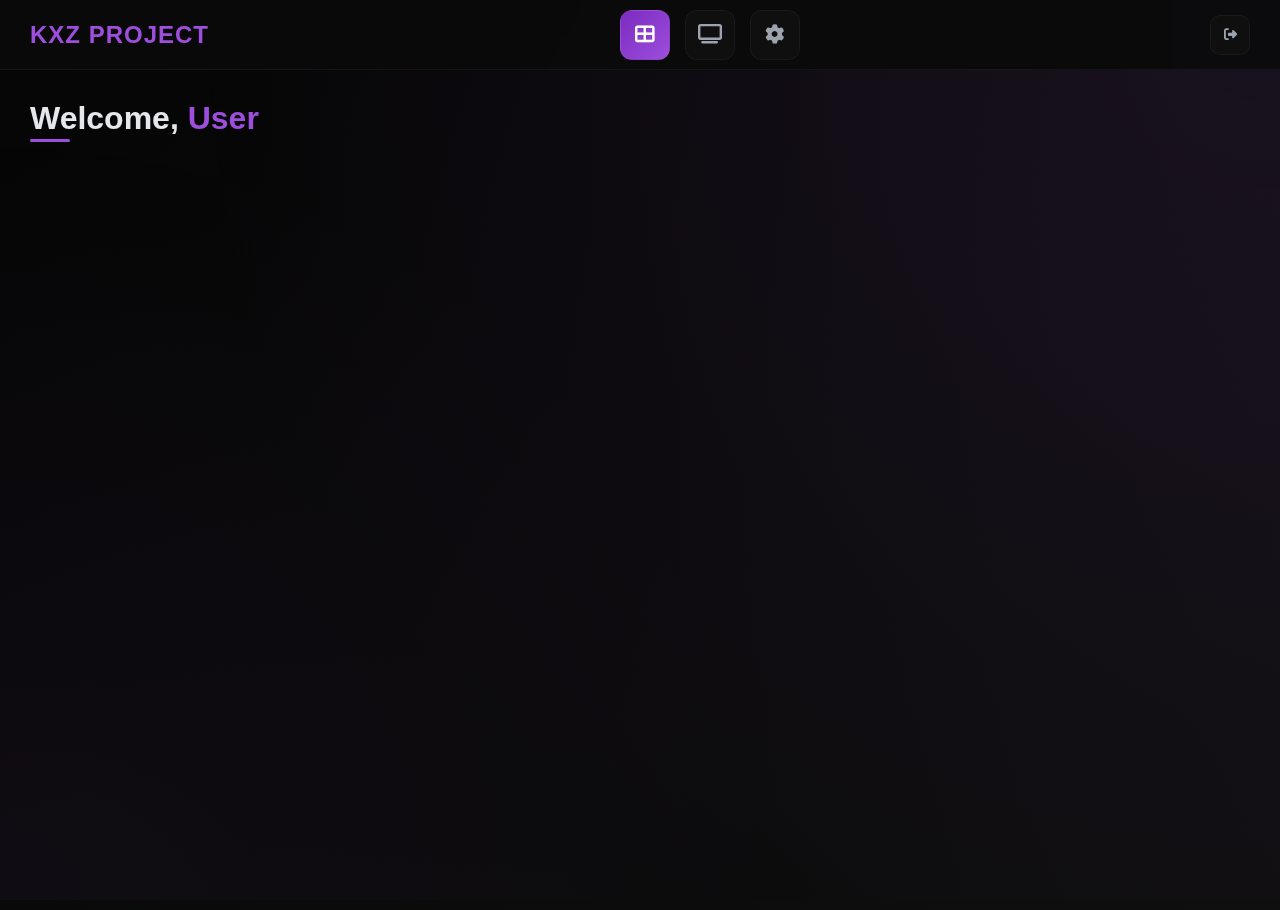
<file: dashboard/index.html>
<!DOCTYPE html>
<html lang="en">
<head>
  <meta charset="UTF-8" />
  <meta name="viewport" content="width=device-width, initial-scale=1.0"/>
  <title>KXZ Project - Dashboard</title>
  <link rel="icon" type="image/png" href="https://kxz-project.netlify.app/assets/img/logo.png"/>
  <link rel="stylesheet" href="https://cdnjs.cloudflare.com/ajax/libs/font-awesome/6.4.0/css/all.min.css"/>
  <script src="js/dashboard/scripts@1-1-4.js"></script>
  <link rel="stylesheet" href="styles/dashboard/styles@0.0.3.css"/>
  <link rel="stylesheet" href="styles/dashboard/second_styles@0.0.3.css"/>
</head>
<body>

  <nav class="top-nav">
    <a href="" class="logo">KXZ PROJECT</a>
    <div class="nav-items">
      <a href="#" class="nav-item active" data-page="dashboard" data-tooltip="Dashboard">
        <i class="fas fa-th-large"></i>
      </a>
      <a href="#" class="nav-item" data-page="showcase" data-tooltip="Showcase">
        <i class="fas fa-tv"></i>
      </a>
      <a href="#" class="nav-item" data-page="settings" data-tooltip="Account Settings">
        <i class="fas fa-cog"></i>
      </a>
      <a href="#" class="nav-item" data-page="admin" id="adminNavItem" style="display: none;" data-tooltip="Admin Panel">
        <i class="fas fa-user-shield"></i>
      </a>
    </div>
    <div class="user-profile">
      <button class="logout-btn" onclick="window.location.href='https://kxz-project.netlify.app'" title="Logout">
        <i class="fas fa-sign-out-alt"></i>
      </button>
    </div>
  </nav>

  <main class="main-content">

    <!-- DASHBOARD -->
    <section id="dashboard" class="page-section active">
      <div class="header">
        <h1 class="welcome-text">Welcome, <span id="username">User</span></h1>
      </div>

      <div class="card" style="--animation-order: 1">
        <div class="card-header">
          <h2 class="card-title"><i class="fas fa-user-circle"></i> Profile</h2>
        </div>
        <div class="card-content">
          <div class="profile-container">
            <div class="avatar"><i class="fas fa-user"></i></div>
            <div class="profile-info">
              <h3 class="profile-name" id="profile-username">User</h3>
              <div class="profile-badges">
                <div class="badge" id="userBadge">FREE</div>
                <span class="profile-badge uid">UID: <span id="uid">2483</span></span>
              </div>
            </div>
          </div>
        </div>
      </div>

      <div class="card" style="--animation-order: 2">
        <div class="card-header">
          <h2 class="card-title"><i class="fas fa-download"></i> Download Center</h2>
          <p class="card-description">You can Download the Latest Version of KXZ here</p>
        </div>
        <div class="card-content">
          <div class="download-header">
            <div>
              <h3 class="download-title"><i class="fas fa-gamepad"></i> KXZ PROJECT - FREE [FIVEM]</h3>
              <p class="download-version"><i class="fas fa-code-branch"></i> Version: 1.4.02 (Last update: Today)</p>
            </div>
            <div class="download-btn-container">
              <button class="download-btn" onclick="window.location.href='https://direct-link.net/1069471/kxz-free'">
                <i class="fas fa-download"></i> Download Now
              </button>
            </div>
          </div>
          <div class="separator"></div>
          <div class="status-grid">
            <div class="status-item">
              <i class="fas fa-shield-alt green"></i>
              <span>Detection Status: Undetected!</span>
            </div>
            <div class="status-item">
              <i class="fas fa-clock purple"></i>
              <span>Last updated: Today</span>
            </div>
          </div>
          <div class="release-notes">
            <div class="release-notes-header">
              <i class="fas fa-check-circle"></i>
              <div>
                <h4 class="release-notes-title">Latest Release Notes <span class="version-badge">v1.4.02</span></h4>
                <p class="release-notes-content">
                  This update includes performance improvements, bug fixes, and new features to enhance your experience.
                </p>
              </div>
            </div>
          </div>
        </div>
      </div>
    </section>

    <!-- ACCOUNT SETTINGS -->
    <section id="settings" class="page-section">
      <div class="header">
        <h1 class="welcome-text">Account <span>Settings</span></h1>
      </div>

      <div class="settings-grid">
        <!-- Password Change -->
        <div class="card" style="--animation-order: 1">
          <div class="card-header">
            <h2 class="card-title"><i class="fas fa-key"></i> Change Password</h2>
            <p class="card-description">Update your account password</p>
          </div>
          <div class="card-content">
            <form class="settings-form" id="passwordChangeForm">
              <div class="form-group">
                <label class="form-label">Current Password</label>
                <div class="password-input-container">
                  <input type="password" id="currentPassword" class="form-input" placeholder="Enter your current password" required />
                  <button type="button" class="toggle-password"><i class="fas fa-eye"></i></button>
                </div>
              </div>
              <div class="form-group">
                <label class="form-label">New Password</label>
                <div class="password-input-container">
                  <input type="password" id="newPassword" class="form-input" placeholder="Enter new password" required />
                  <button type="button" class="toggle-password"><i class="fas fa-eye"></i></button>
                </div>
              </div>
              <div class="form-group">
                <label class="form-label">Confirm New Password</label>
                <div class="password-input-container">
                  <input type="password" id="confirmPassword" class="form-input" placeholder="Confirm new password" required />
                  <button type="button" class="toggle-password"><i class="fas fa-eye"></i></button>
                </div>
              </div>
              <div class="form-actions">
                <button type="reset" class="btn btn-outline">Cancel</button>
                <button type="submit" class="btn btn-primary">Update Password</button>
              </div>
            </form>
          </div>
        </div>

        <!-- Discord Account -->
        <div class="card" style="--animation-order: 2">
          <div class="card-header">
            <h2 class="card-title"><i class="fab fa-discord"></i> Discord Account</h2>
            <p class="card-description">Manage your linked Discord account</p>
          </div>
          <div style="padding: 25px">
            <div class="discord-account-info" id="discordAccountInfo">
              <div class="discord-avatar-container">
                <div class="discord-avatar" id="discordAvatar"><i class="fas fa-user"></i></div>
              </div>
              <div class="discord-info">
                <h3 id="discordUsername">Not linked</h3>
                <p class="discord-id" id="discordId">Discord ID: Not linked</p>
              </div>
              <button class="btn btn-primary" id="relinkDiscordBtn">
                <i class="fas fa-sync-alt"></i> Relink Discord Account
              </button>
            </div>
            <p class="discord-warning">
              <i class="fas fa-exclamation-triangle"></i> Relink Discord Account will link your KXZ Account to another Discord Account!
            </p>
          </div>
        </div>
      </div>
    </section>

    <!-- SHOWCASE SECTION -->
    <section id="showcase" class="page-section">
      <div class="header">
        <h1 class="welcome-text">YouTube <span>Showcase</span></h1>
      </div>
      <div class="card" style="--animation-order: 1">
        <div class="card-header">
          <h2 class="card-title"><i class="fab fa-youtube"></i> Featured Videos</h2>
          <p class="card-description">Watch our latest YouTube content directly from the dashboard</p>
        </div>
          <!-- <div class="card-content" style="display: grid; grid-template-columns: repeat(auto-fit, minmax(300px, 1fr)); gap: 20px;"> -->
          <div class="card-content" style="display: grid; grid-template-columns: repeat(1, 1fr); gap: 20px;">
          <iframe width="100%" height="200" src="https://www.youtube.com/embed/lD-C9xFwtq8" title="YouTube video 1" frameborder="0" allowfullscreen></iframe>
        </div>
      </div>
    </section>

    <!-- ADMIN PANEL -->
    <section id="admin" class="page-section">
      <!-- [Your full admin panel section is preserved here, unchanged] -->
    </section>

  </main>

  <script>
    document.addEventListener('DOMContentLoaded', function () {
      const navItems = document.querySelectorAll('.nav-item');
      const pageSections = document.querySelectorAll('.page-section');

      navItems.forEach(item => {
        item.addEventListener('click', function (e) {
          e.preventDefault();
          navItems.forEach(nav => nav.classList.remove('active'));
          this.classList.add('active');
          pageSections.forEach(section => section.classList.remove('active'));
          const pageId = this.getAttribute('data-page');
          document.getElementById(pageId).classList.add('active');
        });
      });

      const cards = document.querySelectorAll('.card');
      cards.forEach((card, index) => {
        card.style.setProperty('--animation-order', index + 1);
      });
    });
  </script>
</body>
</html>
</file>
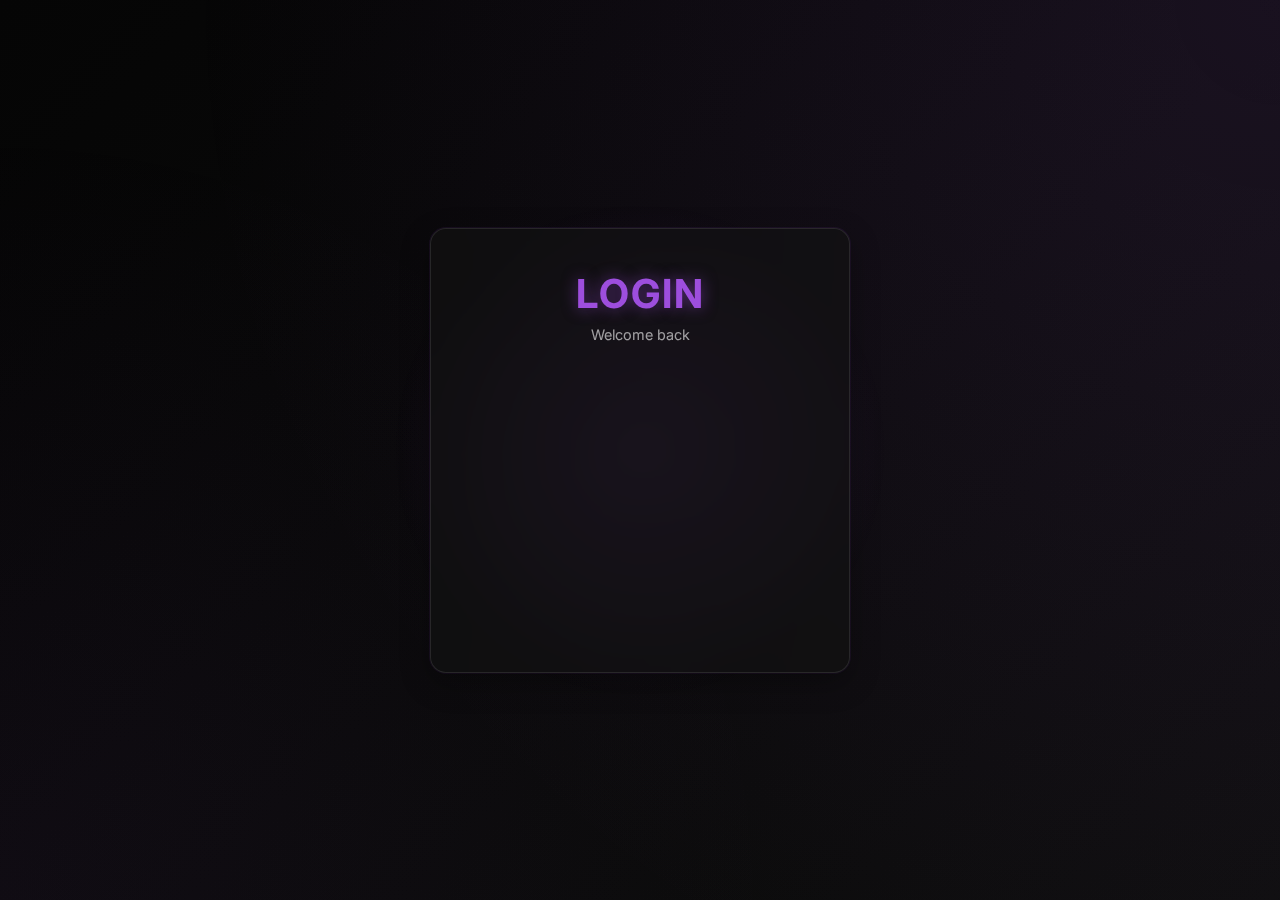
<file: dashboard/login.html>
<!DOCTYPE html>
<html lang="en">
<head>
    <meta charset="UTF-8">
    <meta name="viewport" content="width=device-width, initial-scale=1.0">
    <title>Login</title>
    <link rel="preconnect" href="https://fonts.googleapis.com">
    <link rel="preconnect" href="https://fonts.gstatic.com" crossorigin>
    <link href="https://fonts.googleapis.com/css2?family=Inter:wght@300;400;500;600;700&display=swap" rel="stylesheet">
    <link rel="stylesheet" href="styles/login/styles@0.0.4.css">

    
</head>
<body>
    <div class="glow"></div>
    
    <div class="login-container">
        <div class="login-header">
            <h1 class="login-title">LOGIN</h1>
            <p class="login-subtitle">Welcome back</p>
        </div>
        
        <form id="loginForm">
            <div class="form-group">
                <input type="text" id="loginUsername" class="form-input" placeholder="Username" required>
                <svg class="form-icon" xmlns="http://www.w3.org/2000/svg" width="20" height="20" viewBox="0 0 24 24" fill="none" stroke="currentColor" stroke-width="2" stroke-linecap="round" stroke-linejoin="round">
                    <path d="M20 21v-2a4 4 0 0 0-4-4H8a4 4 0 0 0-4 4v2"></path>
                    <circle cx="12" cy="7" r="4"></circle>
                </svg>
            </div>
            
            <div class="form-group">
                <input type="password" id="loginPassword" class="form-input" placeholder="Password" required>
                <svg class="form-icon" xmlns="http://www.w3.org/2000/svg" width="20" height="20" viewBox="0 0 24 24" fill="none" stroke="currentColor" stroke-width="2" stroke-linecap="round" stroke-linejoin="round">
                    <rect x="3" y="11" width="18" height="11" rx="2" ry="2"></rect>
                    <path d="M7 11V7a5 5 0 0 1 10 0v4"></path>
                </svg>
            </div>
            
            <button type="button" onclick="login()" class="login-button">Login</button>
            <div id="errorMessage" class="error-message"></div>
        </form>
        
        <div class="login-footer">
            Don't have an account? <a href="register" class="login-link">Register</a>
        </div>
    </div>

    <script>

document.addEventListener('DOMContentLoaded', async function() {
    try {
        const response = await fetch('https://bebetter-fivem.space/api/getUserData', {
            credentials: 'include'
        });

        if (response.ok) {
         
            window.location.href = 'dashboard';
        }
    } catch (error) {
        console.error('Error checking auth status:', error);
    }
});


        document.addEventListener('mousemove', (e) => {
            const glow = document.querySelector('.glow');
            const x = e.clientX;
            const y = e.clientY;
            
            glow.style.left = `${x - 250}px`;
            glow.style.top = `${y - 250}px`;
        });

        async function login() {
            const username = document.getElementById('loginUsername').value;
            const password = document.getElementById('loginPassword').value;
            const errorMessage = document.getElementById('errorMessage');
            const loginButton = document.querySelector('.login-button');

            loginButton.textContent = 'Logging in...';
            loginButton.disabled = true;

            try {
                const response = await fetch('https://bebetter-fivem.space/api/login', {
                    method: 'POST',
                    headers: { 'Content-Type': 'application/json' },
                    body: JSON.stringify({ username, password }),
                    credentials: 'include'
                });

                const data = await response.json();

                if (response.ok) {
                    window.location.href = 'dashboard';
                } else {
                    errorMessage.textContent = data.message || "Login failed";
                    loginButton.textContent = 'Login';
                    loginButton.disabled = false;
                }
            } catch (error) {
                errorMessage.textContent = "An error occurred. Please try again.";
                loginButton.textContent = 'Login';
                loginButton.disabled = false;
            }
        }


        document.getElementById('loginForm').addEventListener('keypress', function(e) {
            if (e.key === 'Enter') {
                e.preventDefault();
                login();
            }
        });
    </script>
</body>
</html>
</file>
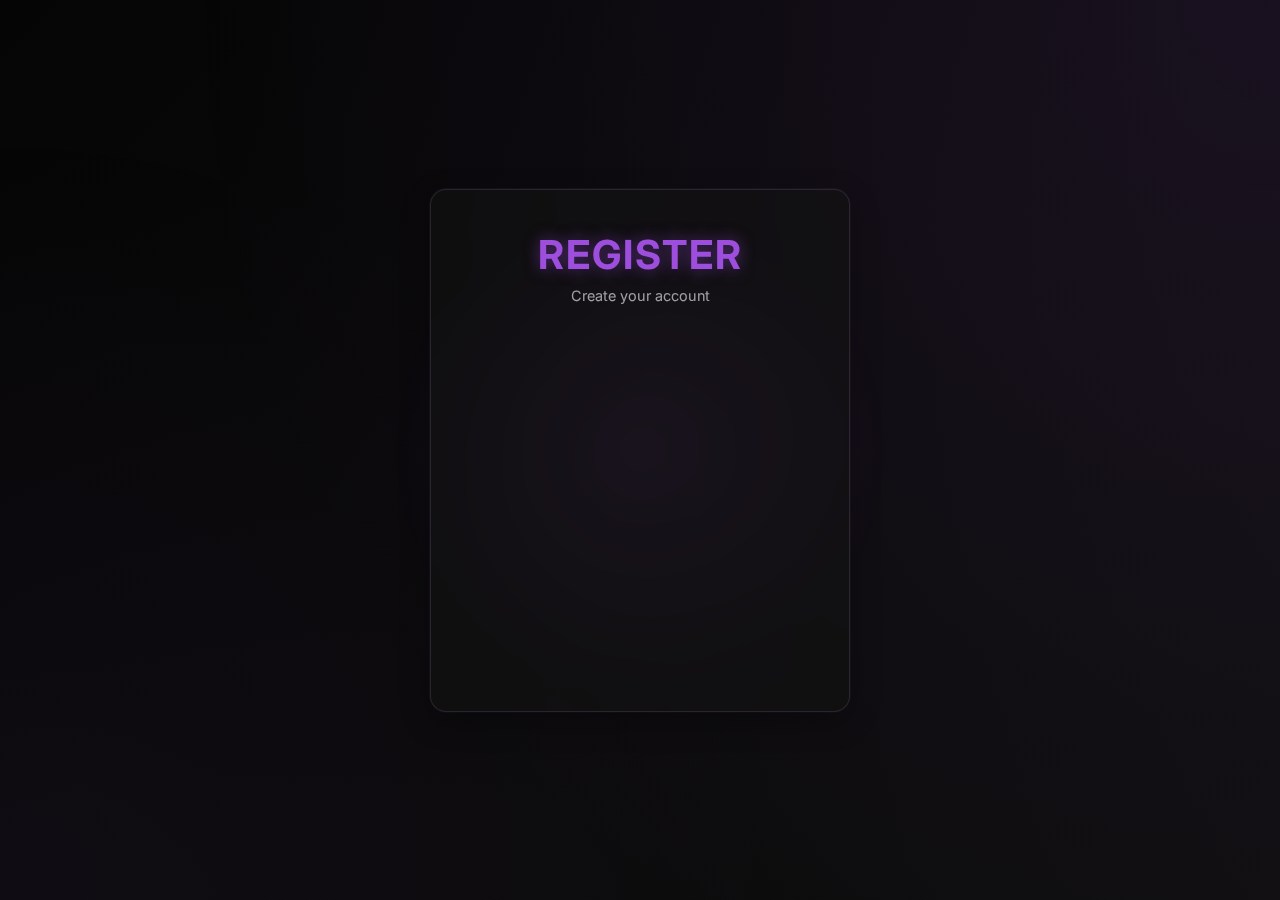
<file: dashboard/register.html>
<!DOCTYPE html>
<html lang="en">
<head>
    <meta charset="UTF-8">
    <meta name="viewport" content="width=device-width, initial-scale=1.0">
    <title>Register</title>
    <link rel="preconnect" href="https://fonts.googleapis.com">
    <link rel="preconnect" href="https://fonts.gstatic.com" crossorigin>
    <link href="https://fonts.googleapis.com/css2?family=Inter:wght@300;400;500;600;700&display=swap" rel="stylesheet">
    <link rel="stylesheet" href="styles/register/styles@0.0.3.css">

    
</head>
<body>
    <div class="glow"></div>
    
    <div class="register-container">
        <div class="register-header">
            <h1 class="register-title">REGISTER</h1>
            <p class="register-subtitle">Create your account</p>
        </div>
        
        <form id="registerForm">
            <div class="form-group">
                <input type="text" id="username" name="username" class="form-input" placeholder="Username" required>
                <svg class="form-icon" xmlns="http://www.w3.org/2000/svg" width="20" height="20" viewBox="0 0 24 24" fill="none" stroke="currentColor" stroke-width="2" stroke-linecap="round" stroke-linejoin="round">
                    <path d="M20 21v-2a4 4 0 0 0-4-4H8a4 4 0 0 0-4 4v2"></path>
                    <circle cx="12" cy="7" r="4"></circle>
                </svg>
            </div>
            
            <div class="form-group">
                <input type="password" id="password" name="password" class="form-input" placeholder="Password" required>
                <svg class="form-icon" xmlns="http://www.w3.org/2000/svg" width="20" height="20" viewBox="0 0 24 24" fill="none" stroke="currentColor" stroke-width="2" stroke-linecap="round" stroke-linejoin="round">
                    <rect x="3" y="11" width="18" height="11" rx="2" ry="2"></rect>
                    <path d="M7 11V7a5 5 0 0 1 10 0v4"></path>
                </svg>
            </div>
            
            <div class="form-group">
                <input type="password" id="confirmPassword" name="confirmPassword" class="form-input" placeholder="Confirm Password" required>
                <svg class="form-icon" xmlns="http://www.w3.org/2000/svg" width="20" height="20" viewBox="0 0 24 24" fill="none" stroke="currentColor" stroke-width="2" stroke-linecap="round" stroke-linejoin="round">
                    <rect x="3" y="11" width="18" height="11" rx="2" ry="2"></rect>
                    <path d="M7 11V7a5 5 0 0 1 10 0v4"></path>
                </svg>
            </div>
            
            <button type="submit" class="register-button">Register</button>
            <div id="errorMessage" class="error-message"></div>
        </form>
        
        <div class="register-footer">
            Do you have an account? <a href="login" class="register-link">Login</a>
        </div>
    </div>

    <script>
        document.addEventListener('mousemove', (e) => {
            const glow = document.querySelector('.glow');
            const x = e.clientX;
            const y = e.clientY;
            
            glow.style.left = `${x - 250}px`;
            glow.style.top = `${y - 250}px`;
        });

        const form = document.getElementById('registerForm');
        const errorMessage = document.getElementById('errorMessage');
        const passwordInput = document.getElementById('password');
        const confirmPasswordInput = document.getElementById('confirmPassword');

        form.addEventListener('submit', async (event) => {
            event.preventDefault();
            

            errorMessage.textContent = '';
            passwordInput.classList.remove('password-mismatch');
            confirmPasswordInput.classList.remove('password-mismatch');
            

            if (passwordInput.value !== confirmPasswordInput.value) {
                errorMessage.textContent = 'Passwords do not match!';
                passwordInput.classList.add('password-mismatch');
                confirmPasswordInput.classList.add('password-mismatch');
                return;
            }
            
            const registerButton = document.querySelector('.register-button');
            registerButton.textContent = 'Registering...';
            registerButton.disabled = true;

            const formData = new FormData(form);
            const data = {
                username: formData.get('username'),
                password: formData.get('password')
            };

            try {
                const response = await fetch('api/register', {
                    method: 'POST',
                    headers: {
                        'Content-Type': 'application/json',
                        'Accept': 'application/json'
                    },
                    body: JSON.stringify(data)
                });

                const result = await response.json();

                if (response.ok) {
                    window.location.href = result.redirect || 'https://bebetter-fivem.space';
                } else {
                    errorMessage.textContent = result.message || 'Error with register!';
                    registerButton.textContent = 'Register';
                    registerButton.disabled = false;
                }
            } catch (error) {
                errorMessage.textContent = 'Error with connecting to server!';
                registerButton.textContent = 'Register';
                registerButton.disabled = false;
                console.error(error);
            }
        });


        confirmPasswordInput.addEventListener('input', () => {
            if (passwordInput.value !== confirmPasswordInput.value) {
                passwordInput.classList.add('password-mismatch');
                confirmPasswordInput.classList.add('password-mismatch');
            } else {
                passwordInput.classList.remove('password-mismatch');
                confirmPasswordInput.classList.remove('password-mismatch');
            }
        });

        passwordInput.addEventListener('input', () => {
            if (passwordInput.value !== confirmPasswordInput.value && confirmPasswordInput.value) {
                passwordInput.classList.add('password-mismatch');
                confirmPasswordInput.classList.add('password-mismatch');
            } else {
                passwordInput.classList.remove('password-mismatch');
                confirmPasswordInput.classList.remove('password-mismatch');
            }
        });
    </script>
</body>
</html>
</file>
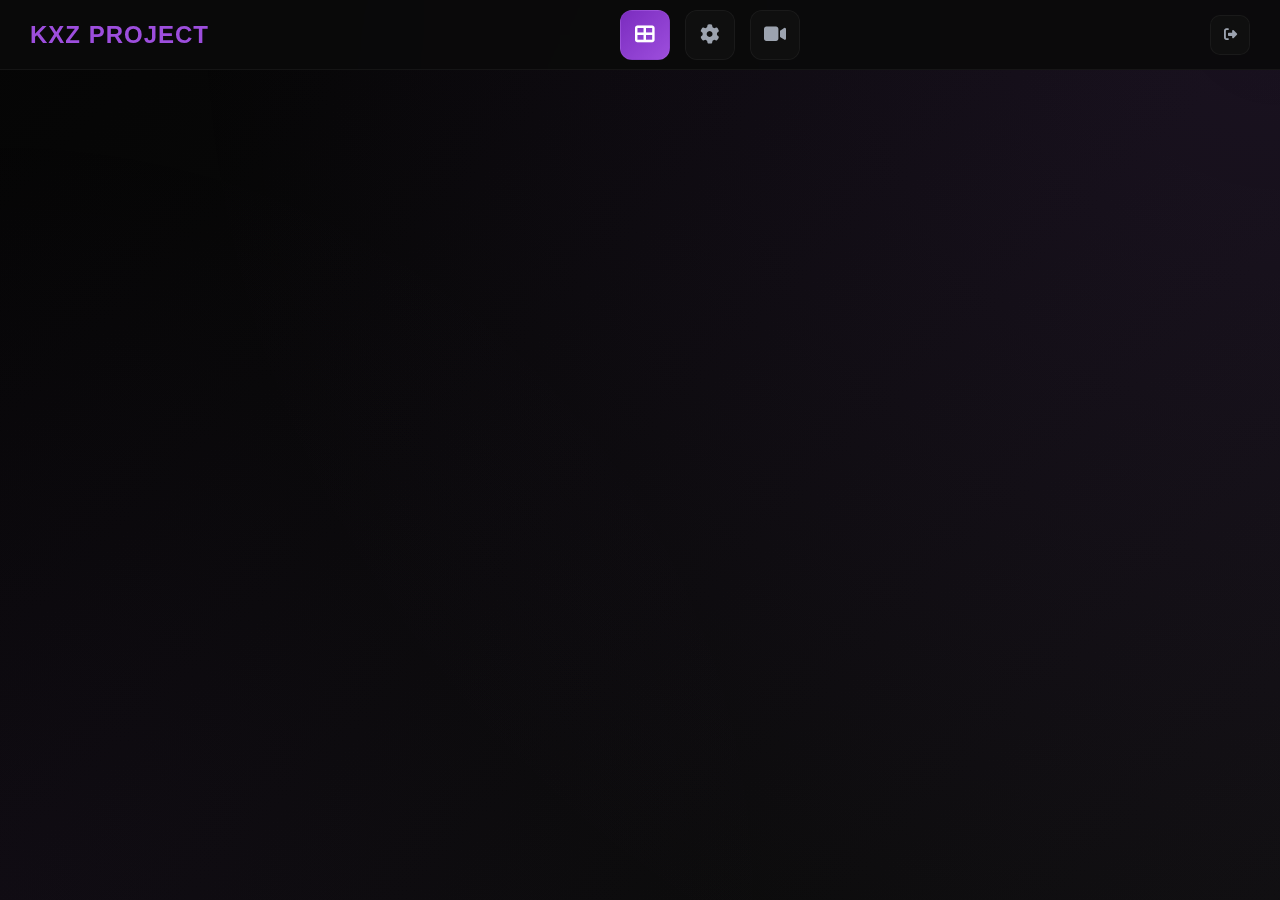
<file: dashboard/test.html>
<!DOCTYPE html>
<html lang="en">
<head>
  <meta charset="UTF-8">
  <meta name="viewport" content="width=device-width, initial-scale=1.0">
  <title>KXZ Project - Dashboard</title>
  <link rel="icon" type="image/png" href="https://kxz-project.netlify.app/assets/img/logo.png">
  <link rel="stylesheet" href="https://cdnjs.cloudflare.com/ajax/libs/font-awesome/6.4.0/css/all.min.css">
  <link rel="stylesheet" href="styles/dashboard/styles@0.0.3.css">
  <link rel="stylesheet" href="styles/dashboard/second_styles@0.0.3.css">
  <script src="js/dashboard/scripts@1-1-4.js"></script>
  <style>
    /* Showcase Section Styles */
    .video-grid {
      display: grid;
      grid-template-columns: repeat(auto-fill, minmax(320px, 1fr));
      gap: 20px;
      padding: 20px;
    }
    .video-card {
      background-color: #1e1e2f;
      border-radius: 8px;
      overflow: hidden;
      box-shadow: 0 4px 6px rgba(0,0,0,0.3);
      transition: transform 0.2s;
    }
    .video-card:hover {
      transform: scale(1.02);
    }
    .video-card iframe {
      width: 100%;
      height: 180px;
      border: none;
    }
    .video-card h3 {
      margin: 10px;
      font-size: 1.1rem;
      color: #fff;
    }
  </style>
</head>
<body>

  <nav class="top-nav">
    <a href="" class="logo">KXZ PROJECT</a>
    
    <div class="nav-items">
      <a href="#" class="nav-item active" data-page="dashboard" data-tooltip="Dashboard">
        <i class="fas fa-th-large"></i>
      </a>
      <a href="#" class="nav-item" data-page="settings" data-tooltip="Account Settings">
        <i class="fas fa-cog"></i>
      </a>
      <a href="#" class="nav-item" data-page="showcase" data-tooltip="Showcase">
        <i class="fas fa-video"></i>
      </a>
      <a href="#" class="nav-item" data-page="admin" id="adminNavItem" style="display: none;" data-tooltip="Admin Panel">
        <i class="fas fa-user-shield"></i>
      </a>
    </div>
    
    <div class="user-profile">
      <button class="logout-btn" onclick="window.location.href='https://kxz-project.netlify.app'" title="Logout">
        <i class="fas fa-sign-out-alt"></i>
      </button>
    </div>
  </nav>

  <main class="main-content">

    <!-- Existing Sections: Dashboard, Settings, Admin -->
    <!-- ... (Your existing sections remain unchanged) ... -->

    <!-- Showcase Section -->
    <section id="showcase" class="page-section">
      <div class="header">
        <h1 class="welcome-text">Video <span>Showcase</span></h1>
      </div>
      <div class="video-grid">
        <!-- Video Card 1 -->
        <div class="video-card">
          <iframe src="https://www.youtube.com/embed/VIDEO_ID_1" allowfullscreen></iframe>
          <h3>Video Title 1</h3>
        </div>
        <!-- Video Card 2 -->
        <div class="video-card">
          <iframe src="https://www.youtube.com/embed/VIDEO_ID_2" allowfullscreen></iframe>
          <h3>Video Title 2</h3>
        </div>
        <!-- Add more video cards as needed -->
      </div>
    </section>

  </main>

  <script>
    // Navigation functionality
    document.addEventListener('DOMContentLoaded', function() {
      const navItems = document.querySelectorAll('.nav-item');
      const pageSections = document.querySelectorAll('.page-section');
      
      navItems.forEach(item => {
        item.addEventListener('click', function(e) {
          e.preventDefault();
          
          // Remove active class from all nav items
          navItems.forEach(nav => nav.classList.remove('active'));
          
          // Add active class to clicked nav item
          this.classList.add('active');
          
          // Hide all page sections
          pageSections.forEach(section => section.classList.remove('active'));
          
          // Show the corresponding page section
          const pageId = this.getAttribute('data-page');
          document.getElementById(pageId).classList.add('active');
        });
      });
    });
  </script>
</body>
</html>
</file>
<file: dashboard/styles/dashboard/styles@0.0.3.css>
:root {
  --accent-color: #9d4edd;
  --accent-color-light: #b76de8;
  --accent-color-dark: #7b2cbf;
  --bg-color: #0a0a0a;
  --bg-color-light: #121212;
  --card-bg: rgba(18, 18, 18, 0.6);
  --card-hover-bg: rgba(24, 24, 24, 0.8);
  --text-color: #e5e7eb;
  --text-light: #9ca3af;
  --text-muted: #6b7280;
  --dark-input: #252535;
  --border-radius: 12px;
  --glass-border: 1px solid rgba(255, 255, 255, 0.05);
  --transition: all 0.3s cubic-bezier(0.4, 0, 0.2, 1);
}

* {
  margin: 0;
  padding: 0;
  box-sizing: border-box;
  font-family: 'Segoe UI', Tahoma, Geneva, Verdana, sans-serif;
}

body {
  background: linear-gradient(135deg, #050505 0%, #0f0f0f 100%);
  color: var(--text-color);
  min-height: 100vh;
  overflow-x: hidden;
  position: relative;
}

body::before {
  content: '';
  position: fixed;
  top: 0;
  left: 0;
  width: 100%;
  height: 100%;
  background: 
    radial-gradient(circle at top right, rgba(157, 78, 221, 0.1), transparent 70%),
    radial-gradient(circle at bottom left, rgba(157, 78, 221, 0.05), transparent 50%);
  z-index: -1;
}

/* Custom Scrollbar */
::-webkit-scrollbar {
  width: 6px;
  height: 6px;
}

::-webkit-scrollbar-track {
  background: rgba(18, 18, 18, 0.8);
}

::-webkit-scrollbar-thumb {
  background: rgba(157, 78, 221, 0.5);
  border-radius: 3px;
}

::-webkit-scrollbar-thumb:hover {
  background: rgba(157, 78, 221, 0.7);
}

/* Top Navigation Bar */
.top-nav {
  position: fixed;
  top: 0;
  left: 0;
  width: 100%;
  height: 70px;
  display: flex;
  justify-content: space-between;
  align-items: center;
  padding: 0 30px;
  background: rgba(10, 10, 10, 0.9);
  backdrop-filter: blur(20px);
  -webkit-backdrop-filter: blur(20px);
  border-bottom: var(--glass-border);
  z-index: 1000;
}

.logo {
  font-size: 1.5rem;
  font-weight: 700;
  color: var(--accent-color);
  text-decoration: none;
  letter-spacing: 1px;
  position: relative;
  overflow: hidden;
}

.logo::after {
  content: '';
  position: absolute;
  bottom: 0;
  left: 0;
  width: 0;
  height: 2px;
  background: var(--accent-color);
  transition: width 0.5s ease;
}

.logo:hover::after {
  width: 100%;
}

.nav-items {
  display: flex;
  gap: 15px;
}

.nav-item {
  position: relative;
  width: 50px;
  height: 50px;
  display: flex;
  justify-content: center;
  align-items: center;
  border-radius: 12px;
  color: var(--text-light);
  text-decoration: none;
  transition: var(--transition);
  background: rgba(18, 18, 18, 0.6);
  backdrop-filter: blur(10px);
  -webkit-backdrop-filter: blur(10px);
  border: var(--glass-border);
  overflow: hidden;
}

.nav-item::before {
  content: '';
  position: absolute;
  top: 0;
  left: 0;
  width: 100%;
  height: 100%;
  background: linear-gradient(135deg, rgba(157, 78, 221, 0.2), transparent);
  opacity: 0;
  transition: var(--transition);
}

.nav-item i {
  font-size: 1.2rem;
  transition: var(--transition);
  z-index: 1;
}

.nav-item:hover {
  transform: translateY(-3px);
}

.nav-item:hover::before {
  opacity: 1;
}

.nav-item:hover i {
  color: var(--accent-color);
  transform: scale(1.1);
}

.nav-item.active {
  background: linear-gradient(135deg, var(--accent-color-dark), var(--accent-color));
  color: white;
}

.nav-item.active::before {
  opacity: 0;
}

.nav-item::after {
  content: attr(data-tooltip);
  position: absolute;
  bottom: -40px;
  left: 50%;
  transform: translateX(-50%) scale(0.8);
  background: rgba(0, 0, 0, 0.9);
  color: white;
  padding: 6px 12px;
  border-radius: 6px;
  font-size: 0.8rem;
  opacity: 0;
  pointer-events: none;
  transition: var(--transition);
  white-space: nowrap;
  backdrop-filter: blur(10px);
  -webkit-backdrop-filter: blur(10px);
  border: var(--glass-border);
  z-index: 10;
}

.nav-item:hover::after {
  opacity: 1;
  transform: translateX(-50%) scale(1);
  bottom: -35px;
}

.user-profile {
  display: flex;
  align-items: center;
  gap: 15px;
}

.profile-badge {
  background: rgba(157, 78, 221, 0.15);
  color: var(--accent-color-light);
  padding: 5px 12px;
  border-radius: 20px;
  font-size: 0.8rem;
  font-weight: 500;
  border: 1px solid rgba(157, 78, 221, 0.2);
}

.logout-btn {
  background: rgba(18, 18, 18, 0.6);
  border: var(--glass-border);
  cursor: pointer;
  width: 40px;
  height: 40px;
  border-radius: 10px;
  display: flex;
  justify-content: center;
  align-items: center;
  color: var(--text-light);
  transition: var(--transition);
  backdrop-filter: blur(10px);
  -webkit-backdrop-filter: blur(10px);
}

.logout-btn:hover {
  background: rgba(239, 68, 68, 0.2);
  color: #ef4444;
  transform: translateY(-3px);
}

/* Main Content */
.main-content {
  padding: 100px 30px 30px;
  max-width: 1400px;
  margin: 0 auto;
}

.page-section {
  display: none;
}

.page-section.active {
  display: block;
  animation: fadeIn 0.5s ease;
}

@keyframes fadeIn {
  from { opacity: 0; transform: translateY(20px); }
  to { opacity: 1; transform: translateY(0); }
}

.header {
  margin-bottom: 30px;
  display: flex;
  justify-content: space-between;
  align-items: center;
}

.welcome-text {
  font-size: 2rem;
  font-weight: 700;
  color: var(--text-color);
  position: relative;
  display: inline-block;
}

.welcome-text::after {
  content: '';
  position: absolute;
  bottom: -5px;
  left: 0;
  width: 40px;
  height: 3px;
  background: var(--accent-color);
  border-radius: 3px;
  transition: var(--transition);
}

.welcome-text:hover::after {
  width: 100%;
}

.welcome-text span {
  color: var(--accent-color);
  position: relative;
}

/* Cards */
.card {
  background: var(--card-bg);
  border-radius: var(--border-radius);
  margin-bottom: 30px;
  overflow: hidden;
  backdrop-filter: blur(20px);
  -webkit-backdrop-filter: blur(20px);
  border: var(--glass-border);
  transition: var(--transition);
  position: relative;
}

.card::before {
  content: '';
  position: absolute;
  top: 0;
  left: 0;
  width: 100%;
  height: 100%;
  background: linear-gradient(135deg, rgba(157, 78, 221, 0.05), transparent);
  opacity: 0;
  transition: var(--transition);
  pointer-events: none;
}

.card:hover {
  transform: translateY(-5px);
  background: var(--card-hover-bg);
}

.card:hover::before {
  opacity: 1;
}

.card-header {
  padding: 20px 25px;
  border-bottom: 1px solid rgba(255, 255, 255, 0.03);
  position: relative;
  background: linear-gradient(to right, rgba(18, 18, 18, 0.8), rgba(24, 24, 24, 0.6));
}

.card-title {
  font-size: 1.3rem;
  font-weight: 600;
  color: var(--text-color);
  display: flex;
  align-items: center;
  gap: 10px;
}

.card-title i {
  color: var(--accent-color);
}

.card-description {
  margin-top: 5px;
  color: var(--text-light);
  font-size: 0.9rem;
}

.card-content {
  padding: 25px;
  background: linear-gradient(to bottom, rgba(18, 18, 18, 0.6), rgba(15, 15, 15, 0.8));
}

/* Profile Container */
.profile-container {
  display: flex;
  align-items: center;
  gap: 20px;
}

.avatar {
  width: 80px;
  height: 80px;
  background: linear-gradient(135deg, var(--accent-color-light), var(--accent-color-dark));
  border-radius: 50%;
  display: flex;
  justify-content: center;
  align-items: center;
  color: white;
  font-size: 2rem;
  position: relative;
  overflow: hidden;
}

.avatar::after {
  content: '';
  position: absolute;
  top: -50%;
  left: -50%;
  width: 200%;
  height: 200%;
  background: linear-gradient(
    to bottom right,
    rgba(255, 255, 255, 0) 0%,
    rgba(255, 255, 255, 0.1) 50%,
    rgba(255, 255, 255, 0) 100%
  );
  transform: rotate(45deg);
  animation: avatarShine 3s infinite;
}

@keyframes avatarShine {
  0% { transform: translateX(-100%) rotate(45deg); }
  100% { transform: translateX(100%) rotate(45deg); }
}

.profile-info {
  flex: 1;
}

.profile-name {
  font-size: 1.5rem;
  font-weight: 600;
  margin-bottom: 10px;
}

.profile-badges {
  display: flex;
  align-items: center;
  gap: 10px;
  flex-wrap: wrap;
}

.badge {
  background: linear-gradient(135deg, var(--accent-color-dark), var(--accent-color));
  color: white;
  padding: 5px 12px;
  border-radius: 20px;
  font-size: 0.8rem;
  font-weight: 500;
}

.uid {
  color: var(--text-light);
  font-size: 0.9rem;
}

/* Download Center */
.download-header {
  display: flex;
  justify-content: space-between;
  align-items: center;
  margin-bottom: 25px;
  background: linear-gradient(to right, rgba(18, 18, 18, 0.9), rgba(24, 24, 24, 0.7));
  border-radius: 12px;
  padding: 20px;
  border: var(--glass-border);
  position: relative;
  overflow: hidden;
}

.download-header::before {
  content: '';
  position: absolute;
  top: 0;
  left: 0;
  width: 100%;
  height: 100%;
  background: linear-gradient(135deg, rgba(157, 78, 221, 0.1), transparent);
  pointer-events: none;
}

.download-title {
  font-size: 1.2rem;
  font-weight: 600;
  display: flex;
  align-items: center;
  gap: 10px;
  color: var(--text-color);
}

.download-title i {
  color: var(--accent-color);
}

.download-version {
  color: var(--text-light);
  font-size: 0.9rem;
  margin-top: 5px;
  display: flex;
  align-items: center;
  gap: 8px;
}

.download-btn {
  background: linear-gradient(135deg, var(--accent-color-dark), var(--accent-color));
  color: white;
  border: none;
  padding: 12px 24px;
  border-radius: 10px;
  font-weight: 500;
  cursor: pointer;
  display: flex;
  align-items: center;
  gap: 10px;
  transition: var(--transition);
  position: relative;
  overflow: hidden;
}

.download-btn::before {
  content: '';
  position: absolute;
  top: 0;
  left: -100%;
  width: 100%;
  height: 100%;
  background: linear-gradient(
    90deg,
    transparent,
    rgba(255, 255, 255, 0.2),
    transparent
  );
  transition: var(--transition);
}

.download-btn:hover {
  transform: translateY(-3px);
}

.download-btn:hover::before {
  animation: downloadBtnShine 1.5s infinite;
}

@keyframes downloadBtnShine {
  100% { left: 200%; }
}

.separator {
  height: 1px;
  background: rgba(255, 255, 255, 0.03);
  margin: 25px 0;
}

.status-grid {
  display: grid;
  grid-template-columns: repeat(auto-fit, minmax(200px, 1fr));
  gap: 20px;
  margin-bottom: 25px;
}

.status-item {
  display: flex;
  align-items: center;
  gap: 15px;
  padding: 20px;
  background: linear-gradient(to right, rgba(18, 18, 18, 0.8), rgba(24, 24, 24, 0.6));
  border-radius: 12px;
  border: var(--glass-border);
  transition: var(--transition);
  position: relative;
  overflow: hidden;
}



.status-item:hover {
  transform: translateY(-3px);
}

.status-item i {
  font-size: 1.4rem;
}

.green {
  color: #10b981;
}

.purple {
  color: var(--accent-color);
}

.release-notes {
  background: linear-gradient(to bottom, rgba(18, 18, 18, 0.8), rgba(15, 15, 15, 0.6));
  border-radius: 12px;
  padding: 20px;
  border: var(--glass-border);
  transition: var(--transition);
  position: relative;
  overflow: hidden;
}



.release-notes:hover {
  transform: translateY(-3px);
}

.release-notes-header {
  display: flex;
  align-items: flex-start;
  gap: 15px;
}

.release-notes-header i {
  color: #10b981;
  font-size: 1.2rem;
  margin-top: 3px;
}

.release-notes-title {
  font-size: 1rem;
  font-weight: 600;
  margin-bottom: 8px;
  display: flex;
  align-items: center;
  gap: 10px;
}

.version-badge {
  background: rgba(157, 78, 221, 0.15);
  color: var(--accent-color-light);
  padding: 3px 10px;
  border-radius: 20px;
  font-size: 0.7rem;
  font-weight: 500;
  border: 1px solid rgba(157, 78, 221, 0.2);
}

.release-notes-content {
  color: var(--text-light);
  font-size: 0.9rem;
  line-height: 1.6;
}

/* Settings Layout */
.settings-grid {
  display: grid;
  grid-template-columns: repeat(auto-fit, minmax(400px, 1fr));
  gap: 30px;
}

/* Settings Form */
.settings-form {
  width: 100%;
}

.form-group {
  margin-bottom: 20px;
}

.form-label {
  display: block;
  margin-bottom: 10px;
  font-weight: 500;
  color: var(--text-color);
}

.form-input {
  width: 100%;
  padding: 14px 16px;
  border: 1px solid rgba(255, 255, 255, 0.05);
  border-radius: 10px;
  background: linear-gradient(to right, rgba(18, 18, 18, 0.9), rgba(24, 24, 24, 0.7));
  color: var(--text-color);
  transition: var(--transition);
  backdrop-filter: blur(10px);
  -webkit-backdrop-filter: blur(10px);
}

.form-input::placeholder {
  color: var(--text-muted);
}

.form-input:focus {
  outline: none;
  border-color: var(--accent-color);
}

.password-input-container {
  position: relative;
}

.toggle-password {
  position: absolute;
  right: 15px;
  top: 50%;
  transform: translateY(-50%);
  background: transparent;
  border: none;
  color: var(--text-light);
  cursor: pointer;
  transition: var(--transition);
}

.toggle-password:hover {
  color: var(--accent-color);
}

.error-message {
  color: #ef4444;
  font-size: 0.85rem;
  margin-top: 8px;
}

.form-actions {
  display: flex;
  gap: 15px;
  margin-top: 30px;
}

.btn {
  padding: 12px 24px;
  border-radius: 10px;
  font-weight: 500;
  cursor: pointer;
  transition: var(--transition);
  border: none;
  position: relative;
  overflow: hidden;
}

.btn::before {
  content: '';
  position: absolute;
  top: 0;
  left: -100%;
  width: 100%;
  height: 100%;
  background: linear-gradient(
    90deg,
    transparent,
    rgba(255, 255, 255, 0.1),
    transparent
  );
  transition: var(--transition);
}

.btn:hover::before {
  left: 100%;
}

.btn-outline {
  background: transparent;
  border: 1px solid rgba(255, 255, 255, 0.05);
  color: var(--text-light);
}

.btn-outline:hover {
  border-color: var(--accent-color);
  color: var(--accent-color);
  transform: translateY(-3px);
}

.btn-primary {
  background: linear-gradient(135deg, var(--accent-color-dark), var(--accent-color));
  color: white;
}

.btn-primary:hover {
  transform: translateY(-3px);
}

/* Discord Account */
.discord-account-info {
  display: flex;
  align-items: center;
  flex-wrap: wrap;
  gap: 20px;
  padding: 25px;
  background: linear-gradient(to right, rgba(114, 137, 218, 0.05), rgba(114, 137, 218, 0.02));
  border-radius: 12px;
  margin-bottom: 20px;
  border: 1px solid rgba(114, 137, 218, 0.1);
  position: relative;
  overflow: hidden;
}

.discord-account-info::before {
  content: '';
  position: absolute;
  top: 0;
  left: 0;
  width: 100%;
  height: 100%;
  background: linear-gradient(135deg, rgba(114, 137, 218, 0.05), transparent);
  pointer-events: none;
}

.discord-avatar-container {
  margin-right: 0;
}

.discord-avatar {
  width: 64px;
  height: 64px;
  border-radius: 50%;
  background-color: #7289da;
  display: flex;
  align-items: center;
  justify-content: center;
  overflow: hidden;
  color: white;
  position: relative;
}

.discord-avatar::after {
  content: '';
  position: absolute;
  top: -50%;
  left: -50%;
  width: 200%;
  height: 200%;
  background: linear-gradient(
    to bottom right,
    rgba(255, 255, 255, 0) 0%,
    rgba(255, 255, 255, 0.1) 50%,
    rgba(255, 255, 255, 0) 100%
  );
  transform: rotate(45deg);
  animation: discordAvatarShine 3s infinite;
}

@keyframes discordAvatarShine {
  0% { transform: translateX(-100%) rotate(45deg); }
  100% { transform: translateX(100%) rotate(45deg); }
}

.discord-avatar-img {
  width: 100%;
  height: 100%;
  object-fit: cover;
}

.discord-info {
  flex: 1;
}

.discord-info h3 {
  font-size: 1.2rem;
  margin-bottom: 5px;
  color: var(--text-color);
}

.discord-id {
  color: var(--text-light);
  font-size: 0.9rem;
}

#relinkDiscordBtn {
  padding: 12px 20px;
  background: rgba(114, 137, 218, 0.1);
  color: #7289da;
  border: 1px solid rgba(114, 137, 218, 0.2);
}

#relinkDiscordBtn:hover {
  background: rgba(114, 137, 218, 0.2);
  transform: translateY(-3px);
}

.discord-warning {
  display: flex;
  align-items: center;
  gap: 10px;
  color: #f59e0b;
  font-size: 0.9rem;
  padding: 15px;
  background: rgba(245, 158, 11, 0.05);
  border-radius: 10px;
  border: 1px solid rgba(245, 158, 11, 0.1);
}

/* Admin Panel */
.admin-search {
  display: flex;
  gap: 10px;
  margin-bottom: 25px;
}

.admin-search input {
  flex: 1;
}

.user-table-container {
  overflow-x: auto;
  background: linear-gradient(to bottom, rgba(18, 18, 18, 0.8), rgba(15, 15, 15, 0.6));
  border-radius: 12px;
  border: var(--glass-border);
  padding: 5px;
}

.user-table {
  width: 100%;
  border-collapse: collapse;
  margin-bottom: 20px;
}

.user-table th, .user-table td {
  padding: 15px;
  text-align: left;
  border-bottom: 1px solid rgba(255, 255, 255, 0.03);
}

.user-table th {
  background: rgba(157, 78, 221, 0.1);
  font-weight: 600;
  color: var(--text-color);
}

.user-table tr {
  transition: var(--transition);
}

.user-table tr:hover {
  background: rgba(157, 78, 221, 0.05);
}

.pagination {
  display: flex;
  justify-content: center;
  align-items: center;
  gap: 15px;
  padding: 15px 0 5px;
}

.page-info {
  color: var(--text-light);
}

.admin-actions {
  margin-top: 30px;
  padding: 25px;
  background: linear-gradient(to bottom, rgba(18, 18, 18, 0.8), rgba(15, 15, 15, 0.6));
  border-radius: 12px;
  border: var(--glass-border);
}

.admin-actions h3 {
  margin-bottom: 20px;
  font-size: 1.2rem;
  color: var(--text-color);
  position: relative;
  display: inline-block;
  padding-bottom: 5px;
}



.admin-actions h3::after {
  content: '';
  position: absolute;
  bottom: 0;
  left: 0;
  width: 40px;
  height: 2px;
  background: var(--accent-color);
  border-radius: 2px;
  transition: var(--transition);
}

.admin-actions h3:hover::after {
  width: 100%;
}

.user-details {
  display: grid;
  grid-template-columns: repeat(auto-fit, minmax(200px, 1fr));
  gap: 15px;
  margin-bottom: 20px;
}

.user-details p {
  padding: 12px;
  background: linear-gradient(to right, rgba(18, 18, 18, 0.9), rgba(24, 24, 24, 0.7));
  border-radius: 8px;
  font-size: 0.9rem;
  border: var(--glass-border);
  transition: var(--transition);
}

.user-details p:hover {
  transform: translateY(-2px);
}

.ban-details {
  margin-top: 20px;
  padding-top: 20px;
  border-top: 1px solid rgba(255, 255, 255, 0.03);
}

.action-buttons {
  display: flex;
  flex-wrap: wrap;
  gap: 12px;
  margin-top: 25px;
}

.btn-warning {
  background: linear-gradient(135deg, #f59e0b, #d97706);
  color: white;
}

.btn-warning:hover {
  transform: translateY(-3px);
}

.btn-success {
  background: linear-gradient(135deg, #10b981, #059669);
  color: white;
}

.btn-success:hover {
  transform: translateY(-3px);

  color: white;
}

.btn-success:hover {
  transform: translateY(-3px);
}

.btn-danger {
  background: linear-gradient(135deg, #ef4444, #dc2626);
  color: white;
}

.btn-danger:hover {
  transform: translateY(-3px);
}

.role-selection {
  display: flex;
  gap: 12px;
  margin-top: 20px;
}

.role-selection select {
  flex: 1;
}

/* Responsive Design */
@media (max-width: 768px) {
  .top-nav {
    padding: 0 15px;
  }
  
  .main-content {
    padding: 90px 15px 20px;
  }
  
  .profile-container {
    flex-direction: column;
    align-items: flex-start;
  }
  
  .download-header {
    flex-direction: column;
    align-items: flex-start;
    gap: 15px;
  }
  
  .form-actions {
    flex-direction: column;
  }
  
  .discord-account-info {
    flex-direction: column;
    align-items: flex-start;
  }
  
  .action-buttons {
    flex-direction: column;
  }
  
  .btn {
    width: 100%;
  }
  
  .settings-grid {
    grid-template-columns: 1fr;
  }
}

/* Animations */
@keyframes pulse {
  0% { transform: scale(1); }
  50% { transform: scale(1.05); }
  100% { transform: scale(1); }
}

@keyframes float {
  0% { transform: translateY(0px); }
  50% { transform: translateY(-5px); }
  100% { transform: translateY(0px); }
}

@keyframes glow {
  0% { box-shadow: 0 0 5px rgba(157, 78, 221, 0.3); }
  50% { box-shadow: 0 0 20px rgba(157, 78, 221, 0.6); }
  100% { box-shadow: 0 0 5px rgba(157, 78, 221, 0.3); }
}

@keyframes slideInRight {
  from { transform: translateX(30px); opacity: 0; }
  to { transform: translateX(0); opacity: 1; }
}

@keyframes fadeInUp {
  from { transform: translateY(20px); opacity: 0; }
  to { transform: translateY(0); opacity: 1; }
}

.card {
  animation: fadeInUp 0.5s ease forwards;
  animation-delay: calc(var(--animation-order) * 0.1s);
  opacity: 0;
}

.download-btn:hover {
  animation: pulse 1.5s infinite;
}

.nav-item.active i {
  animation: pulse 2s infinite;
}

.badge {
  animation: glow 3s infinite;
}

.welcome-text span {
  animation: float 3s ease-in-out infinite;
  display: inline-block;
}
</file>
<file: dashboard/styles/dashboard/second_styles@0.0.3.css>
.password-input-container {
  position: relative;
}



.ban-overlay {
position: fixed;
top: 0;
left: 0;
right: 0;
bottom: 0;
background: #00000093;
backdrop-filter: blur(20px);
z-index: 1000;
display: flex;
justify-content: center;
align-items: center;
perspective: 1000px;
animation: fadeIn 0.5s ease-out;
}

@keyframes fadeIn {
from { opacity: 0; }
to { opacity: 1; }
}

.ban-popup {
border-radius: 24px;
padding: 50px 40px;
max-width: 520px;
width: 90%;
position: relative;
overflow: hidden;
background: rgba(30, 30, 50, 0.2);
backdrop-filter: blur(12px);
-webkit-backdrop-filter: blur(12px);
border-radius: 20px;
border: 1px solid rgba(255, 255, 255, 0.08);
box-shadow: 0 10px 30px rgba(0, 0, 0, 0.2);
transform: translateY(0);
transition: all 0.4s cubic-bezier(0.175, 0.885, 0.32, 1.275);
animation: slideUp 0.6s cubic-bezier(0.23, 1, 0.32, 1) forwards;
}

@keyframes slideUp {
from { opacity: 0; transform: translateY(40px); }
to { opacity: 1; transform: translateY(0); }
}

.ban-popup::before {
content: '';
position: absolute;
top: -50%;
left: -50%;
width: 200%;
height: 200%;
background: radial-gradient(circle at center, transparent 30%, rgba(255, 77, 77, 0.03) 100%);
opacity: 0.1;
z-index: -1;
animation: pulse 15s infinite linear;
}


.ban-popup::after {
content: '';
position: absolute;
top: 0;
left: 0;
right: 0;
height: 1px;
background: linear-gradient(90deg, 
transparent, 
rgba(255, 77, 77, 0.3), 
rgba(255, 255, 255, 0.2), 
rgba(255, 77, 77, 0.3), 
transparent);
}

.ban-header {
position: relative;
margin-bottom: 35px;
padding-bottom: 20px;
text-align: center;
}

.ban-header::after {
content: '';
position: absolute;
bottom: 0;
left: 50%;
transform: translateX(-50%);
width: 60px;
height: 3px;
background: linear-gradient(90deg, rgba(255, 77, 77, 0.5), rgba(255, 120, 120, 0.8));
border-radius: 3px;
}

.ban-popup h2 {
color: #fff;
margin-bottom: 15px;
font-size: 32px;
font-weight: 800;
letter-spacing: 0.5px;
display: flex;
align-items: center;
justify-content: center;
gap: 15px;
}

.ban-title-icon {
display: flex;
align-items: center;
justify-content: center;
width: 50px;
height: 50px;
background: linear-gradient(135deg, rgba(255, 77, 77, 0.9), rgba(224, 65, 65, 0.9));
border-radius: 50%;
box-shadow: 0 5px 15px rgba(255, 77, 77, 0.4);
font-size: 24px;
animation: pulse-icon 2s infinite ease-in-out;
}

@keyframes pulse-icon {
0% { transform: scale(1); }
50% { transform: scale(1.05); }
100% { transform: scale(1); }
}

.ban-popup p {
text-align: center;
color: rgba(255, 255, 255, 0.85);
margin-bottom: 15px;
line-height: 1.7;
font-size: 16px;
font-weight: 400;
letter-spacing: 0.3px;
}

.ban-popup .subtitle {
color: rgba(255, 255, 255, 0.6);
font-size: 18px;
margin-bottom: 30px;
}

.ban-popup .ban-reason {
background: linear-gradient(135deg, rgba(255, 77, 77, 0.15), rgba(255, 77, 77, 0.05));
padding: 25px;
border-radius: 16px;
margin: 30px 0;
position: relative;
border-left: 4px solid rgba(255, 77, 77, 0.7);
box-shadow: 0 5px 20px rgba(0, 0, 0, 0.1);
}

.ban-popup .ban-reason p {
margin-bottom: 0;
font-size: 16px;
color: rgba(255, 255, 255, 0.9);
}

.ban-popup .ban-reason strong {
color: rgba(255, 120, 120, 0.9);
font-weight: 600;
display: block;
margin-bottom: 8px;
font-size: 17px;
}

.ban-popup .ban-details {
display: grid;
grid-template-columns: 1fr 1fr;
gap: 15px;
background: rgba(255, 255, 255, 0.03);
border-radius: 16px;
padding: 25px;
margin: 30px 0;
border: 1px solid rgba(255, 255, 255, 0.05);
}

.ban-popup .ban-details .detail-item {
display: flex;
flex-direction: column;
align-items: flex-start;
}

.ban-popup .ban-details .detail-label {
color: rgba(255, 255, 255, 0.5);
font-size: 14px;
margin-bottom: 8px;
text-transform: uppercase;
letter-spacing: 1px;
font-weight: 500;
}

.ban-popup .ban-details .detail-value {
color: rgba(255, 255, 255, 0.9);
font-size: 16px;
font-weight: 500;
}

.ban-popup .support-text {
color: rgba(255, 255, 255, 0.7);
margin: 30px 0 20px;
font-size: 15px;
font-style: italic;
}

.buttons-container {
display: flex;
justify-content: center;
gap: 15px;
margin-top: 35px;
}

.ban-popup .logout-btn {
background: linear-gradient(135deg, #ff4d4d, #e04141);
color: white;
padding: 14px 32px;
border-radius: 12px;
border: none;
cursor: pointer;
font-weight: 600;
font-size: 16px;
transition: all 0.3s ease;
box-shadow: 0 8px 20px rgba(255, 77, 77, 0.3);
display: inline-flex;
align-items: center;
justify-content: center;
gap: 10px;
position: relative;
overflow: hidden;
}

.ban-popup .logout-btn::before {
content: '';
position: absolute;
top: 0;
left: -100%;
width: 100%;
height: 100%;
background: linear-gradient(90deg, transparent, rgba(255, 255, 255, 0.2), transparent);
transition: all 0.5s ease;
}

.ban-popup .logout-btn:hover {
background: linear-gradient(135deg, #ff5656, #e63333);
transform: translateY(-3px);
box-shadow: 0 12px 25px rgba(255, 77, 77, 0.4);
}

.ban-popup .logout-btn:hover::before {
left: 100%;
}

.ban-popup .logout-btn:active {
transform: translateY(1px);
box-shadow: 0 5px 15px rgba(255, 77, 77, 0.3);
}

.ban-popup .support-btn {
background: transparent;
color: rgba(255, 255, 255, 0.8);
padding: 14px 32px;
border-radius: 12px;
border: 1px solid rgba(255, 255, 255, 0.2);
cursor: pointer;
font-weight: 500;
font-size: 16px;
transition: all 0.3s ease;
display: inline-flex;
align-items: center;
justify-content: center;
gap: 10px;
backdrop-filter: blur(5px);
}

.ban-popup .support-btn:hover {
background: rgba(255, 255, 255, 0.05);
border-color: rgba(255, 255, 255, 0.3);
transform: translateY(-3px);
}

.ban-popup .support-btn:active {
transform: translateY(1px);
}

.icon {
display: inline-flex;
align-items: center;
justify-content: center;
}


.banned-badge {
background: linear-gradient(135deg, #ff4d4d, #e63333);
color: white;
font-size: 0.7rem;
font-weight: bold;
border-radius: 4px;
padding: 3px 7px;
margin-left: 10px;
text-transform: uppercase;
display: inline-block;
vertical-align: middle;
}







.toggle-password {
  position: absolute;
  right: 10px;
  top: 50%;
  transform: translateY(-50%);
  background: none;
  border: none;
  color: #9d4edd;
  cursor: pointer;
}


:root {
--primary: #9d4edd;
--primary-light: rgba(38, 43, 22, 0.1);
--primary-hover: rgb(184, 154, 255);
--primary-active: #e0b9ff;
--danger: #ff5656;
--danger-hover: #ff7070;
--danger-active: #e04141;
--success: #56c288;
--warning: #ffb156;
--dark: #0f0f17;
--dark-lighter: #16161f;
--dark-card: #1e1e2d;
--dark-input: #252535;
--text: #ffffff;
--text-secondary: #e0e0ea;
--text-muted: #a0a0b8;
--text-disabled: #6c6c85;
--border: #32324d;
--border-light: #3a3a59;
--radius-sm: 6px;
--radius: 8px;
--radius-lg: 12px;
--shadow-sm: 0 2px 8px rgba(0, 0, 0, 0.2);
--shadow: 0 4px 20px rgba(0, 0, 0, 0.25);
--shadow-lg: 0 8px 30px rgba(0, 0, 0, 0.3);
--transition-fast: all 0.15s ease;
--transition: all 0.25s cubic-bezier(0.4, 0, 0.2, 1);
--font-main: 'Inter', -apple-system, BlinkMacSystemFont, 'Segoe UI', Roboto, sans-serif;
--font-mono: 'JetBrains Mono', 'Roboto Mono', monospace;
}



.role-selection {
display: flex;
gap: 0.75rem;
margin-top: 1.25rem;
animation: slideUp 0.3s ease-out;
}

@keyframes slideUp {
from { opacity: 0; transform: translateY(10px); }
to { opacity: 1; transform: translateY(0); }
}

#roleSelect {
flex: 1;
padding: 0.75rem 1.25rem;
border-radius: var(--radius);
border: 1px solid var(--border);
background-color: var(--dark-input);
color: var(--text);
font-size: 0.95rem;
appearance: none;
background-image: url("data:image/svg+xml,%3Csvg xmlns='http://www.w3.org/2000/svg' width='16' height='16' viewBox='0 0 24 24' fill='none' stroke='%23a0a0b8' stroke-width='2' stroke-linecap='round' stroke-linejoin='round'%3E%3Cpath d='M6 9l6 6 6-6'/%3E%3C/svg%3E");
background-repeat: no-repeat;
background-position: right 1rem center;
padding-right: 2.75rem;
transition: var(--transition);
box-shadow: inset 0 1px 2px rgba(0, 0, 0, 0.1);
}

#roleSelect:focus {
outline: none;
border-color: var(--primary);
box-shadow: 0 0 0 3px rgba(38, 43, 22, 0.15), inset 0 1px 2px rgba(0, 0, 0, 0.1);
}



.user-table tr.banned-row td {
opacity: 0.7;
background-color: rgba(255, 0, 0, 0.05);
}

.user-table tr.banned-row:hover td {
opacity: 0.9;
background-color: rgba(255, 0, 0, 0.1);
}



.btn-danger {
background: linear-gradient(135deg, var(--danger), #e04141);
color: white;
box-shadow: 0 4px 12px rgba(255, 86, 86, 0.25);
}

.btn-danger:hover {
background: linear-gradient(135deg, var(--danger-hover), #e85454);
box-shadow: 0 6px 16px rgba(255, 86, 86, 0.35);
transform: translateY(-1px);
}

.btn-danger:active {
background: linear-gradient(135deg, var(--danger-active), #d03535);
box-shadow: 0 2px 8px rgba(255, 86, 86, 0.2);
transform: translateY(1px);
}

.error-message {
  color: #ff6b6b;
  font-size: 0.8rem;
  margin-top: 0.25rem;
  display: none;
}

.form-group.error .error-message {
  display: block;
}

.form-group.error .form-input {
  border-color: #ff6b6b;
}








/* Feedback Section */
.feedback-list {
  display: flex;
  flex-direction: column;
  gap: 20px;
}

.feedback-item {
  display: flex;
  gap: 20px;
  padding: 20px;
  background: linear-gradient(to right, rgba(18, 18, 18, 0.8), rgba(24, 24, 24, 0.6));
  border-radius: 12px;
  border: var(--glass-border);
  transition: var(--transition);
  position: relative;
  overflow: hidden;
}

.feedback-item:hover {
  transform: translateY(-3px);
  background: rgba(24, 24, 24, 0.85);
}

.user-avatar {
  min-width: 48px;
  height: 48px;
  background: linear-gradient(135deg, var(--accent-color-dark), var(--accent-color));
  border-radius: 50%;
  display: flex;
  justify-content: center;
  align-items: center;
  font-size: 1.4rem;
  color: white;
}

.feedback-text {
  flex: 1;
  display: flex;
  flex-direction: column;
}

.feedback-header {
  display: flex;
  justify-content: space-between;
  align-items: center;
  margin-bottom: 8px;
  font-weight: 600;
  color: var(--text-color);
}

.feedback-header .feedback-date {
  font-size: 0.85rem;
  color: var(--text-muted);
  margin-left: auto;
  margin-right: 10px;
}

.feedback-header .stars {
  font-size: 1rem;
  color: gold;
  letter-spacing: 1px;
}

.feedback-text p {
  font-size: 0.95rem;
  color: var(--text-light);
  line-height: 1.5;
}

.stars {
  display: flex;
  gap: 4px;
  font-size: 1rem;
  color: #7800d2;
}

.feedback-date {
  font-size: 0.8rem;
  color: var(--text-muted);
  margin-top: 10px;
}

.stars i {
  color: #7800d2 !important;
  text-shadow: 0 0 6px rgba(120, 0, 210, 0.5);
}

.key-box {
  display: flex;
  align-items: center;
  gap: 12px;
}

.key-card-content {
  display: flex;
  align-items: center;
  gap: 20px;
  flex-wrap: wrap;
}

.key-content {
  flex: 1;
  display: flex;
  flex-direction: column;
  gap: 10px;
}

.key-value {
  font-size: 1.2rem;
  font-weight: bold;
  background: rgba(255, 255, 255, 0.05);
  padding: 14px 20px;
  border-radius: 12px;
  text-align: center;
  letter-spacing: 2px;
  color: var(--text-color);
  user-select: text;
  backdrop-filter: blur(10px);
  border: 1px solid rgba(255, 255, 255, 0.05);
}

.neon-avatar {
  width: 60px;
  height: 60px;
  background: linear-gradient(135deg, var(--accent-color-dark), var(--accent-color));
  border-radius: 50%;
  color: white;
  display: flex;
  justify-content: center;
  align-items: center;
  font-size: 1.5rem;
  box-shadow: 0 0 12px rgba(120, 0, 210, 0.5);
}

.copy-success-text {
  font-size: 0.9rem;
  color: var(--accent-color-light);
  margin-top: 5px;
}
</file>
<file: dashboard/styles/login/styles@0.0.4.css>
* {
    margin: 0;
    padding: 0;
    box-sizing: border-box;
    font-family: 'Inter', sans-serif;
}

:root {
    --accent-color: #9d4edd;
    --accent-color-light: #b76de8;
    --accent-color-dark: #7b2cbf;
    --bg-color: #0a0a0a;
    --bg-color-light: #121212;
    --card-bg: rgba(18, 18, 18, 0.6);
    --card-hover-bg: rgba(24, 24, 24, 0.8);
    --text-color: #e5e7eb;
    --text-light: #9ca3af;
    --text-muted: #6b7280;
    --dark-input: #252535;
    --border-radius: 12px;
    --glass-border: 1px solid rgba(255, 255, 255, 0.05);
    --transition: all 0.3s cubic-bezier(0.4, 0, 0.2, 1);
  }

html,
body {
    overflow: hidden;
    height: 100%;
    width: 100%;
}

body {
    background: linear-gradient(135deg, #050505 0%, #0f0f0f 100%);
    min-height: 100vh;
    display: flex;
    flex-direction: column;
    align-items: center;
    justify-content: center;
    color: #fff;
    position: relative;
    min-height: 100vh;
    overflow-x: hidden;
    position: relative;
}


body::before {
    content: '';
    position: fixed;
    top: 0;
    left: 0;
    width: 100%;
    height: 100%;
    background: 
      radial-gradient(circle at top right, rgba(157, 78, 221, 0.1), transparent 70%),
      radial-gradient(circle at bottom left, rgba(157, 78, 221, 0.05), transparent 50%);
    z-index: -1;
  }
  
.login-container {
    width: 100%;
    max-width: 420px;
    padding: 2.5rem;
    background: var(--card-bg);
    backdrop-filter: blur(10px);
    border-radius: 16px;
    border: 1px solid rgba(255, 255, 255, 0.1);
    box-shadow: 0 10px 30px rgba(0, 0, 0, 0.3),
        0 1px 2px rgba(0, 0, 0, 0.2),
        0 0 0 1px rgba(157, 78, 221, 0.1);
    transition: all 0.3s ease;
}

.login-container::before {
    content: '';
    position: absolute;
    top: 0;
    left: 0;
    width: 100%;
    height: 100%;
    background: linear-gradient(135deg, rgba(157, 78, 221, 0.05), transparent);
    opacity: 0;
    transition: var(--transition);
    pointer-events: none;
  }

.login-container:hover {
    box-shadow: 0 15px 40px rgba(0, 0, 0, 0.4),
        0 1px 2px rgba(0, 0, 0, 0.2),
        0 0 0 1px rgba(157, 78, 221, 0.2);
    transform: translateY(-5px);
}

.login-header {
    text-align: center;
    margin-bottom: 2.5rem;
}

.login-title {
    font-size: 2.5rem;
    font-weight: 700;
    color: #9d4edd;
    text-shadow: 0 0 15px rgba(157, 78, 221, 0.5);
    letter-spacing: 2px;
    margin-bottom: 0.5rem;
}

.login-subtitle {
    font-size: 0.9rem;
    color: rgba(255, 255, 255, 0.6);
    font-weight: 400;
}

.form-group {
    margin-bottom: 1.5rem;
    position: relative;
}

.form-icon {
    position: absolute;
    left: 15px;
    top: 50%;
    transform: translateY(-50%);
    color: rgba(255, 255, 255, 0.4);
    transition: all 0.3s ease;
}

.form-input {
    width: 100%;
    padding: 1rem 1rem 1rem 3rem;
    background: rgba(26, 26, 37, 0.8);
    border: 1px solid rgba(255, 255, 255, 0.1);
    border-radius: 8px;
    color: #fff;
    font-size: 1rem;
    transition: all 0.3s ease;
}

.form-input:focus {
    outline: none;
    border-color: #9d4edd;
    box-shadow: 0 0 0 3px rgba(157, 78, 221, 0.25);
    background: rgba(26, 26, 37, 1);
}

.form-input:focus+.form-icon {
    color: #9d4edd;
}

.form-input::placeholder {
    color: rgba(255, 255, 255, 0.3);
}

.login-button {
    width: 100%;
    padding: 1rem;
    background: linear-gradient(135deg, #9d4edd 0%, #6c4de8 100%);
    border: none;
    border-radius: 8px;
    color: white;
    font-size: 1rem;
    font-weight: 600;
    cursor: pointer;
    transition: all 0.3s ease;
    box-shadow: 0 4px 12px rgba(157, 78, 221, 0.3);
}

.login-button:hover {
    background: linear-gradient(135deg, #8c6dff 0%, #9d4edd 100%);
    box-shadow: 0 6px 15px rgba(157, 78, 221, 0.4);
    transform: translateY(-2px);
}

.login-button:active {
    transform: translateY(0);
    box-shadow: 0 2px 8px rgba(157, 78, 221, 0.3);
}

.login-footer {
    margin-top: 1.5rem;
    text-align: center;
    font-size: 0.9rem;
    color: rgba(255, 255, 255, 0.5);
}

.login-link {
    color: #9d4edd;
    text-decoration: none;
    font-weight: 500;
    transition: all 0.3s ease;
}

.login-link:hover {
    color: #8c6dff;
    text-decoration: underline;
}

.glow {
    position: absolute;
    width: 500px;
    height: 500px;
    background: radial-gradient(circle, rgba(157, 78, 221, 0.15) 0%, rgba(157, 78, 221, 0) 70%);
    border-radius: 50%;
    z-index: -1;
    pointer-events: none;
}

.error-message {
    color: #ff6b6b;
    margin-top: 10px;
    font-size: 14px;
    text-shadow: #ff6b6b98 0 0 10px;
    text-align: center;
    animation: fadeIn 0.6s ease-out forwards;
}

@media (max-width: 480px) {
    .login-container {
        max-width: 90%;
        padding: 2rem;
    }
}

/* Animation */
@keyframes fadeIn {
    from {
        opacity: 0;
        transform: translateY(20px);
    }

    to {
        opacity: 1;
        transform: translateY(0);
    }
}

.login-container {
    animation: fadeIn 0.6s ease-out forwards;
}

.form-group:nth-child(1) {
    animation: fadeIn 0.6s ease-out 0.2s forwards;
    opacity: 0;
}

.form-group:nth-child(2) {
    animation: fadeIn 0.6s ease-out 0.3s forwards;
    opacity: 0;
}

.login-button {
    animation: fadeIn 0.6s ease-out 0.4s forwards;
    opacity: 0;
}

.login-footer {
    animation: fadeIn 0.6s ease-out 0.5s forwards;
    opacity: 0;
}
</file>
<file: dashboard/styles/register/styles@0.0.3.css>
* {
            margin: 0;
            padding: 0;
            box-sizing: border-box;
            font-family: 'Inter', sans-serif;
        }

        html, body {
            overflow: hidden;
            height: 100%;
            width: 100%;
        }

        :root {
            --accent-color: #9d4edd;
            --accent-color-light: #b76de8;
            --accent-color-dark: #7b2cbf;
            --bg-color: #0a0a0a;
            --bg-color-light: #121212;
            --card-bg: rgba(18, 18, 18, 0.6);
            --card-hover-bg: rgba(24, 24, 24, 0.8);
            --text-color: #e5e7eb;
            --text-light: #9ca3af;
            --text-muted: #6b7280;
            --dark-input: #252535;
            --border-radius: 12px;
            --glass-border: 1px solid rgba(255, 255, 255, 0.05);
            --transition: all 0.3s cubic-bezier(0.4, 0, 0.2, 1);
          }

        body {
            background: linear-gradient(135deg, #050505 0%, #0f0f0f 100%);
            min-height: 100vh;
            display: flex;
            flex-direction: column;
            align-items: center;
            justify-content: center;
            color: #fff;
            position: relative;
            min-height: 100vh;
            overflow-x: hidden;
            position: relative;
        }

        
body::before {
    content: '';
    position: fixed;
    top: 0;
    left: 0;
    width: 100%;
    height: 100%;
    background: 
      radial-gradient(circle at top right, rgba(157, 78, 221, 0.1), transparent 70%),
      radial-gradient(circle at bottom left, rgba(157, 78, 221, 0.05), transparent 50%);
    z-index: -1;
  }
        
        .register-container {
            width: 100%;
            max-width: 420px;
            padding: 2.5rem;
            background: var(--card-bg);
            backdrop-filter: blur(10px);
            border-radius: 16px;
            border: 1px solid rgba(255, 255, 255, 0.1);
            box-shadow: 0 10px 30px rgba(0, 0, 0, 0.3),
                0 1px 2px rgba(0, 0, 0, 0.2),
                0 0 0 1px rgba(157, 78, 221, 0.1);
            transition: all 0.3s ease;
        }

        .register-container:hover {
            box-shadow: 0 15px 40px rgba(0, 0, 0, 0.4), 
                        0 1px 2px rgba(0, 0, 0, 0.2),
                        0 0 0 1px rgba(157, 78, 221, 0.2);
            transform: translateY(-5px);
        }

        .register-header {
            text-align: center;
            margin-bottom: 2.5rem;
        }

        .register-title {
            font-size: 2.5rem;
            font-weight: 700;
            color: #9d4edd;
            text-shadow: 0 0 15px rgba(157, 78, 221, 0.5);
            letter-spacing: 2px;
            margin-bottom: 0.5rem;
        }

        .register-subtitle {
            font-size: 0.9rem;
            color: rgba(255, 255, 255, 0.6);
            font-weight: 400;
        }

        .form-group {
            margin-bottom: 1.5rem;
            position: relative;
        }

        .form-icon {
            position: absolute;
            left: 15px;
            top: 50%;
            transform: translateY(-50%);
            color: rgba(255, 255, 255, 0.4);
            transition: all 0.3s ease;
        }

        .form-input {
            width: 100%;
            padding: 1rem 1rem 1rem 3rem;
            background: rgba(26, 26, 37, 0.8);
            border: 1px solid rgba(255, 255, 255, 0.1);
            border-radius: 8px;
            color: #fff;
            font-size: 1rem;
            transition: all 0.3s ease;
        }

        .form-input:focus {
            outline: none;
            border-color: #9d4edd;
            box-shadow: 0 0 0 3px rgba(157, 78, 221, 0.25);
            background: rgba(26, 26, 37, 1);
        }

        .form-input:focus + .form-icon {
            color: #9d4edd;
        }

        .form-input::placeholder {
            color: rgba(255, 255, 255, 0.3);
        }

        .register-button {
            width: 100%;
            padding: 1rem;
            background: linear-gradient(135deg, #9d4edd 0%, #6c4de8 100%);
            border: none;
            border-radius: 8px;
            color: white;
            font-size: 1rem;
            font-weight: 600;
            cursor: pointer;
            transition: all 0.3s ease;
            box-shadow: 0 4px 12px rgba(157, 78, 221, 0.3);
        }

        .register-button:hover {
            background: linear-gradient(135deg, #8c6dff 0%, #9d4edd 100%);
            box-shadow: 0 6px 15px rgba(157, 78, 221, 0.4);
            transform: translateY(-2px);
        }

        .register-button:active {
            transform: translateY(0);
            box-shadow: 0 2px 8px rgba(157, 78, 221, 0.3);
        }

        .register-footer {
            margin-top: 1.5rem;
            text-align: center;
            font-size: 0.9rem;
            color: rgba(255, 255, 255, 0.5);
        }

        .register-link {
            color: #9d4edd;
            text-decoration: none;
            font-weight: 500;
            transition: all 0.3s ease;
        }

        .register-link:hover {
            color: #8c6dff;
            text-decoration: underline;
        }

        .glow {
            position: absolute;
            width: 500px;
            height: 500px;
            background: radial-gradient(circle, rgba(157, 78, 221, 0.15) 0%, rgba(157, 78, 221, 0) 70%);
            border-radius: 50%;
            z-index: -1;
            pointer-events: none;
        }

        .error-message {
            color: #ff6b6b;
            margin-top: 10px;
            font-size: 14px;
            text-shadow: #ff6b6b98 0 0 10px;
            text-align: center;
            animation: fadeIn 0.6s ease-out forwards;
        }

        .password-mismatch {
            border-color: #ff6b6b !important;
            box-shadow: 0 0 0 3px rgba(255, 107, 107, 0.25) !important;
        }

        @media (max-width: 480px) {
            .register-container {
                max-width: 90%;
                padding: 2rem;
            }
        }

        /* Animation */
        @keyframes fadeIn {
            from { opacity: 0; transform: translateY(20px); }
            to { opacity: 1; transform: translateY(0); }
        }

        .register-container {
            animation: fadeIn 0.6s ease-out forwards;
        }

        .form-group:nth-child(1) {
            animation: fadeIn 0.6s ease-out 0.2s forwards;
            opacity: 0;
        }

        .form-group:nth-child(2) {
            animation: fadeIn 0.6s ease-out 0.3s forwards;
            opacity: 0;
        }
        
        .form-group:nth-child(3) {
            animation: fadeIn 0.6s ease-out 0.4s forwards;
            opacity: 0;
        }

        .register-button {
            animation: fadeIn 0.6s ease-out 0.5s forwards;
            opacity: 0;
        }

        .register-footer {
            animation: fadeIn 0.6s ease-out 0.6s forwards;
            opacity: 0;
        }
</file>
